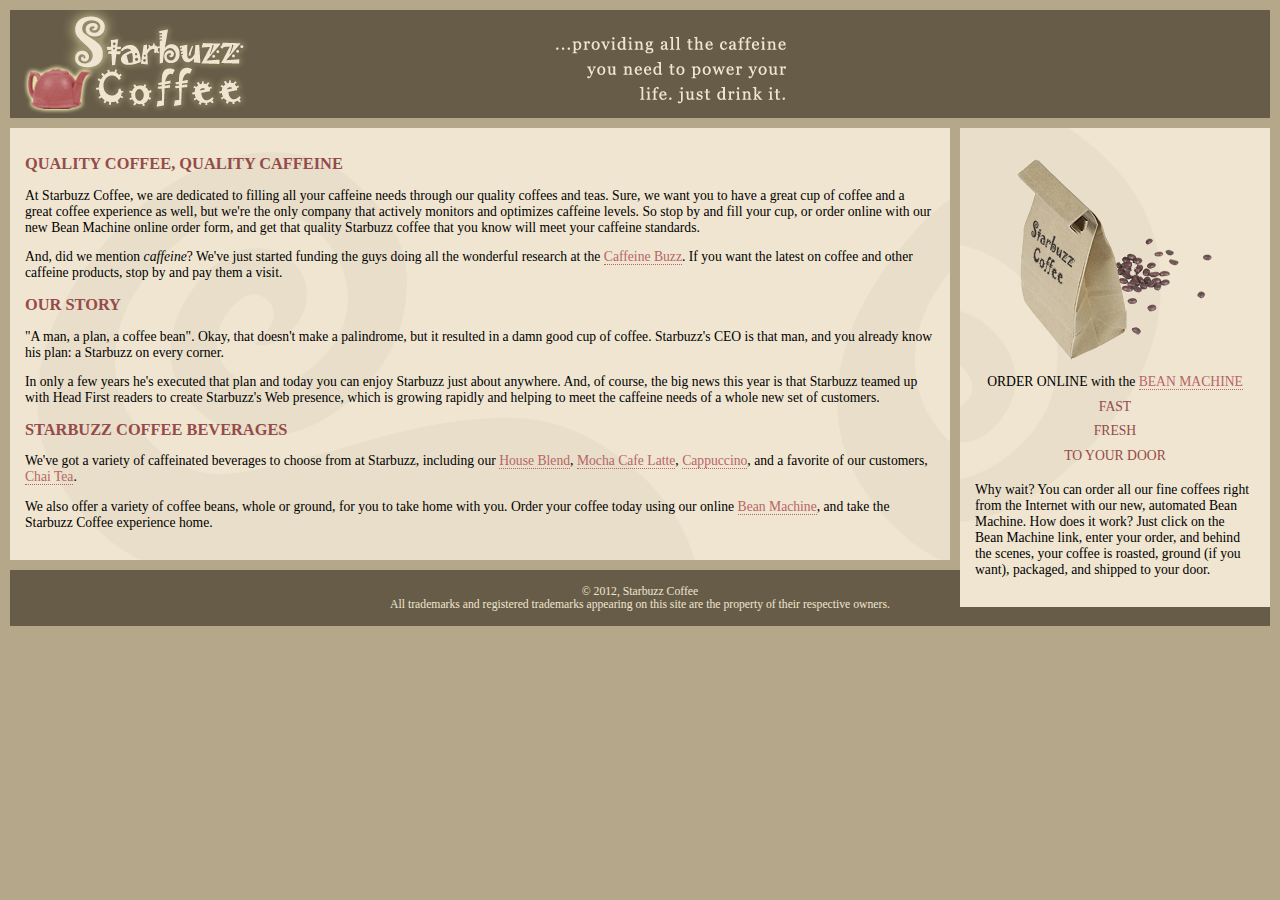
<file: absolute/index.html>
<!DOCTYPE html>
<html>
  <head>
    <meta charset="utf-8" />
    <title>Starbuzz Coffee</title>
    <link rel="stylesheet" type="text/css" href="starbuzz.css" />
  </head>

  <body>
    <div id="header">
      <img src="images/header.gif" alt="Starbuzz Coffee header image" />
    </div>

    <div id="main">
      <h1>QUALITY COFFEE, QUALITY CAFFEINE</h1>
      <p>
        At Starbuzz Coffee, we are dedicated to filling all your caffeine needs through our quality coffees and teas.
        Sure, we want you to have a great cup of coffee and a great coffee experience as well, but we're the only
        company that actively monitors and optimizes caffeine levels. So stop by and fill your cup, or order online with
        our new Bean Machine online order form, and get that quality Starbuzz coffee that you know will meet your
        caffeine standards.
      </p>
      <p>
        And, did we mention <em>caffeine</em>? We've just started funding the guys doing all the wonderful research at
        the <a href="http://buzz.headfirstlabs.com" title="Read all about caffeine on the Buzz">Caffeine Buzz</a>. If
        you want the latest on coffee and other caffeine products, stop by and pay them a visit.
      </p>
      <h1>OUR STORY</h1>
      <p>
        "A man, a plan, a coffee bean". Okay, that doesn't make a palindrome, but it resulted in a damn good cup of
        coffee. Starbuzz's CEO is that man, and you already know his plan: a Starbuzz on every corner.
      </p>
      <p>
        In only a few years he's executed that plan and today you can enjoy Starbuzz just about anywhere. And, of
        course, the big news this year is that Starbuzz teamed up with Head First readers to create Starbuzz's Web
        presence, which is growing rapidly and helping to meet the caffeine needs of a whole new set of customers.
      </p>
      <h1>STARBUZZ COFFEE BEVERAGES</h1>
      <p>
        We've got a variety of caffeinated beverages to choose from at Starbuzz, including our
        <a href="beverages.html#house" title="House Blend">House Blend</a>,
        <a href="beverages.html#mocha" title="Mocha Cafe Latte">Mocha Cafe Latte</a>,
        <a href="beverages.html#cappuccino" title="Cappuccino">Cappuccino</a>, and a favorite of our customers,
        <a href="beverages.html#chai" title="Chai Tea">Chai Tea</a>.
      </p>
      <p>
        We also offer a variety of coffee beans, whole or ground, for you to take home with you. Order your coffee today
        using our online
        <a href="form.html" title="form.html">Bean Machine</a>, and take the Starbuzz Coffee experience home.
      </p>
    </div>

    <div id="sidebar">
      <p class="beanheading">
        <img src="images/bag.gif" alt="Bean Machine bag" />
        <br />
        ORDER ONLINE with the
        <a href="form.html">BEAN MACHINE</a>
        <br />
        <span class="slogan">
          FAST <br />
          FRESH <br />
          TO YOUR DOOR <br />
        </span>
      </p>
      <p>
        Why wait? You can order all our fine coffees right from the Internet with our new, automated Bean Machine. How
        does it work? Just click on the Bean Machine link, enter your order, and behind the scenes, your coffee is
        roasted, ground (if you want), packaged, and shipped to your door.
      </p>
    </div>

    <div id="footer">
      &copy; 2012, Starbuzz Coffee
      <br />
      All trademarks and registered trademarks appearing on this site are the property of their respective owners.
    </div>
  </body>
</html>
</file>
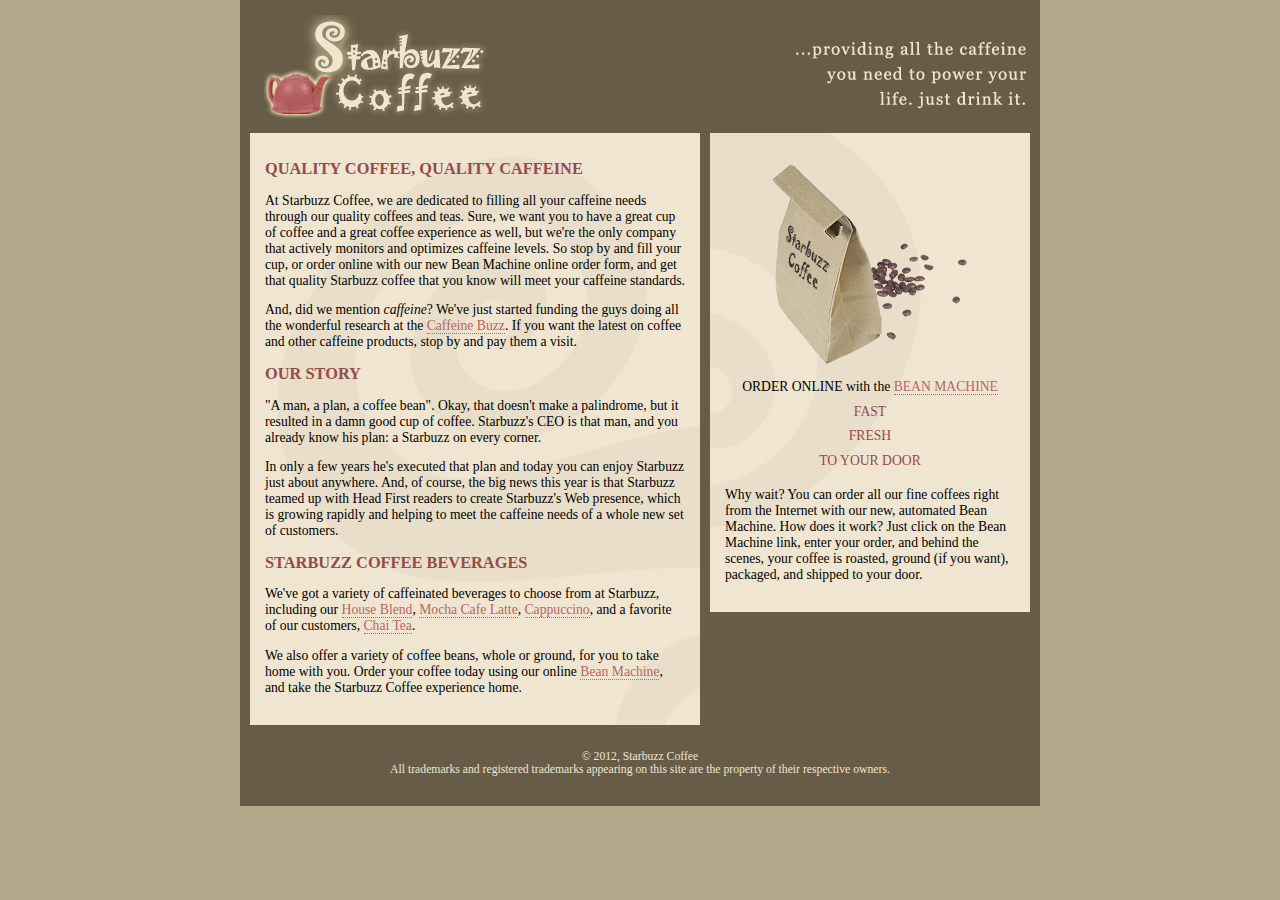
<file: starbuzz/index.html>
<!DOCTYPE html>
<html>
  <head>
    <meta charset="utf-8" />
    <title>Starbuzz Coffee</title>
    <link rel="stylesheet" type="text/css" href="starbuzz.css" />
  </head>

  <body>
    <div id="allcontent">
      <div id="header">
        <img src="images/header.gif" alt="Starbuzz Coffee header image" />
      </div>
      <div id="main">
        <h1>QUALITY COFFEE, QUALITY CAFFEINE</h1>
        <p>
          At Starbuzz Coffee, we are dedicated to filling all your caffeine needs through our quality coffees and teas.
          Sure, we want you to have a great cup of coffee and a great coffee experience as well, but we're the only
          company that actively monitors and optimizes caffeine levels. So stop by and fill your cup, or order online
          with our new Bean Machine online order form, and get that quality Starbuzz coffee that you know will meet your
          caffeine standards.
        </p>
        <p>
          And, did we mention <em>caffeine</em>? We've just started funding the guys doing all the wonderful research at
          the <a href="http://buzz.wickedlysmart.com" title="Read all about caffeine on the Buzz">Caffeine Buzz</a>. If
          you want the latest on coffee and other caffeine products, stop by and pay them a visit.
        </p>
        <h1>OUR STORY</h1>
        <p>
          "A man, a plan, a coffee bean". Okay, that doesn't make a palindrome, but it resulted in a damn good cup of
          coffee. Starbuzz's CEO is that man, and you already know his plan: a Starbuzz on every corner.
        </p>
        <p>
          In only a few years he's executed that plan and today you can enjoy Starbuzz just about anywhere. And, of
          course, the big news this year is that Starbuzz teamed up with Head First readers to create Starbuzz's Web
          presence, which is growing rapidly and helping to meet the caffeine needs of a whole new set of customers.
        </p>
        <h1>STARBUZZ COFFEE BEVERAGES</h1>
        <p>
          We've got a variety of caffeinated beverages to choose from at Starbuzz, including our
          <a href="beverages.html#house" title="House Blend">House Blend</a>,
          <a href="beverages.html#mocha" title="Mocha Cafe Latte">Mocha Cafe Latte</a>,
          <a href="beverages.html#cappuccino" title="Cappuccino">Cappuccino</a>, and a favorite of our customers,
          <a href="beverages.html#chai" title="Chai Tea">Chai Tea</a>.
        </p>
        <p>
          We also offer a variety of coffee beans, whole or ground, for you to take home with you. Order your coffee
          today using our online
          <a href="form.html">Bean Machine</a>, and take the Starbuzz Coffee experience home.
        </p>
      </div>
      <div id="sidebar">
        <p class="beanheading">
          <img src="images/bag.gif" alt="Bean Machine bag" />
          <br />
          ORDER ONLINE with the
          <a href="form.html">BEAN MACHINE</a>
          <br />
          <span class="slogan">
            FAST <br />
            FRESH <br />
            TO YOUR DOOR <br />
          </span>
        </p>
        <p>
          Why wait? You can order all our fine coffees right from the Internet with our new, automated Bean Machine. How
          does it work? Just click on the Bean Machine link, enter your order, and behind the scenes, your coffee is
          roasted, ground (if you want), packaged, and shipped to your door.
        </p>
      </div>
      <div id="footer">
        &copy; 2012, Starbuzz Coffee
        <br />
        All trademarks and registered trademarks appearing on this site are the property of their respective owners.
      </div>
    </div>
  </body>
</html>
</file>
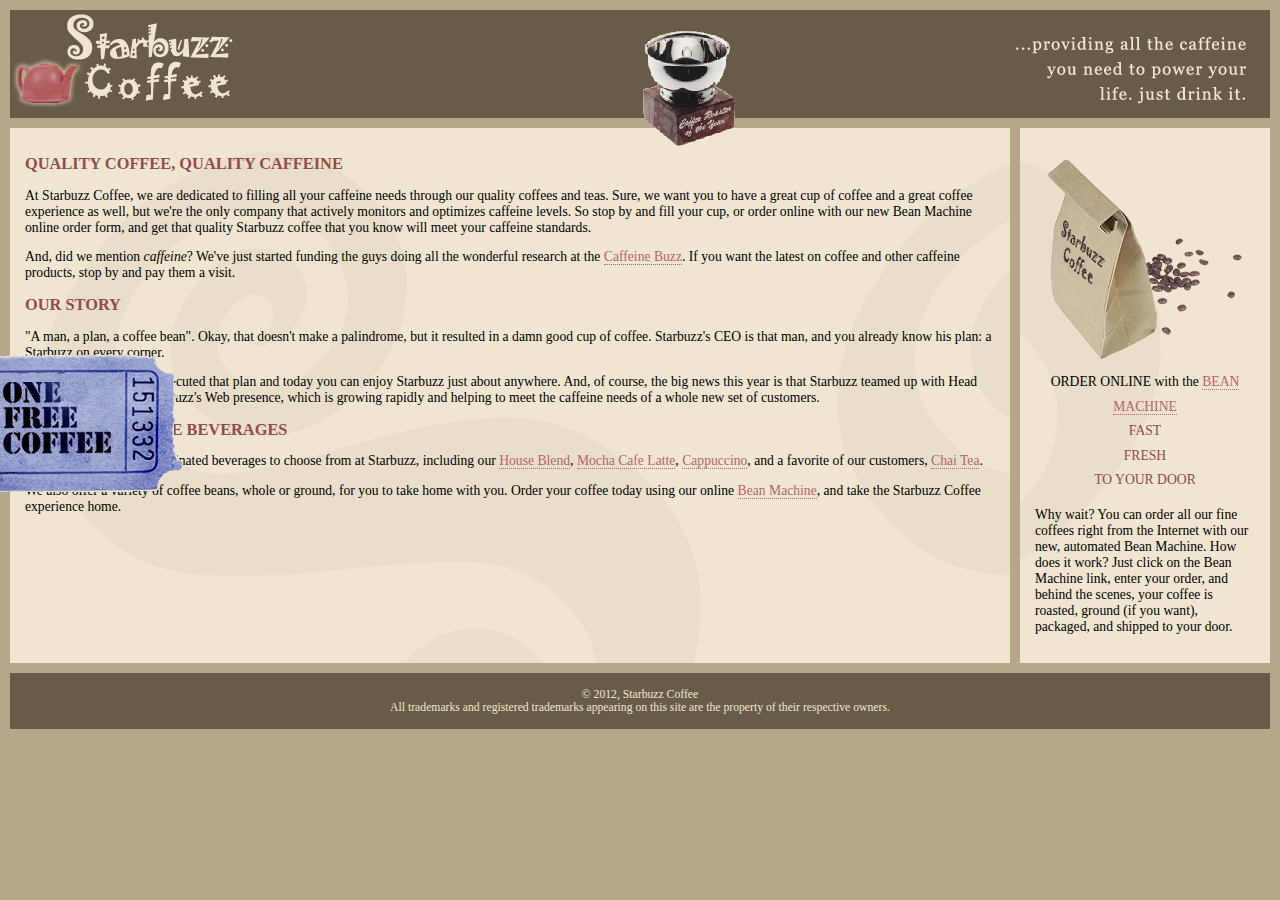
<file: tabledisplay/index.html>
<!DOCTYPE html>
<html>
  <head>
    <meta charset="utf-8" />
    <title>Starbuzz Coffee</title>
    <link rel="stylesheet" type="text/css" href="starbuzz.css" />
  </head>

  <body>
    <div id="header">
      <img id="headerLogo" src="images/headerlogo.gif" alt="Starbuzz Coffee logo image" />
      <img
        id="headerSlogan"
        src="images/headerSlogan.gif"
        alt="Providing all the caffeine you need to power your life."
      />
    </div>
    <div id="award"><img src="images/award.gif" alt="Награда обжарщику кофейных зерен года" /></div>
    <div id="tableContainer">
      <div id="tableRow">
        <div id="main">
          <h1>QUALITY COFFEE, QUALITY CAFFEINE</h1>
          <p>
            At Starbuzz Coffee, we are dedicated to filling all your caffeine needs through our quality coffees and
            teas. Sure, we want you to have a great cup of coffee and a great coffee experience as well, but we're the
            only company that actively monitors and optimizes caffeine levels. So stop by and fill your cup, or order
            online with our new Bean Machine online order form, and get that quality Starbuzz coffee that you know will
            meet your caffeine standards.
          </p>
          <p>
            And, did we mention <em>caffeine</em>? We've just started funding the guys doing all the wonderful research
            at the
            <a href="http://buzz.headfirstlabs.com" title="Read all about caffeine on the Buzz">Caffeine Buzz</a>. If
            you want the latest on coffee and other caffeine products, stop by and pay them a visit.
          </p>
          <h1>OUR STORY</h1>
          <p>
            "A man, a plan, a coffee bean". Okay, that doesn't make a palindrome, but it resulted in a damn good cup of
            coffee. Starbuzz's CEO is that man, and you already know his plan: a Starbuzz on every corner.
          </p>
          <p>
            In only a few years he's executed that plan and today you can enjoy Starbuzz just about anywhere. And, of
            course, the big news this year is that Starbuzz teamed up with Head First readers to create Starbuzz's Web
            presence, which is growing rapidly and helping to meet the caffeine needs of a whole new set of customers.
          </p>
          <h1>STARBUZZ COFFEE BEVERAGES</h1>
          <p>
            We've got a variety of caffeinated beverages to choose from at Starbuzz, including our
            <a href="beverages.html#house" title="House Blend">House Blend</a>,
            <a href="beverages.html#mocha" title="Mocha Cafe Latte">Mocha Cafe Latte</a>,
            <a href="beverages.html#cappuccino" title="Cappuccino">Cappuccino</a>, and a favorite of our customers,
            <a href="beverages.html#chai" title="Chai Tea">Chai Tea</a>.
          </p>
          <p>
            We also offer a variety of coffee beans, whole or ground, for you to take home with you. Order your coffee
            today using our online
            <a href="form.html" title="form.html">Bean Machine</a>, and take the Starbuzz Coffee experience home.
          </p>
        </div>
        <div id="sidebar">
          <p class="beanheading">
            <img src="images/bag.gif" alt="Bean Machine bag" />
            <br />
            ORDER ONLINE with the
            <a href="form.html">BEAN MACHINE</a>
            <br />
            <span class="slogan">
              FAST <br />
              FRESH <br />
              TO YOUR DOOR <br />
            </span>
          </p>
          <p>
            Why wait? You can order all our fine coffees right from the Internet with our new, automated Bean Machine.
            How does it work? Just click on the Bean Machine link, enter your order, and behind the scenes, your coffee
            is roasted, ground (if you want), packaged, and shipped to your door.
          </p>
        </div>
      </div>
    </div>
    <div id="coupon">
      <a href="freecoffee.html" title="Щелкните здесь, чтобы получить бесплатный кофе">
        <img src="images/ticket.gif" alt="Купон на бесплатный кофе starbuzz" />
      </a>
    </div>
    <div id="footer">
      &copy; 2012, Starbuzz Coffee
      <br />
      All trademarks and registered trademarks appearing on this site are the property of their respective owners.
    </div>
  </body>
</html>
</file>
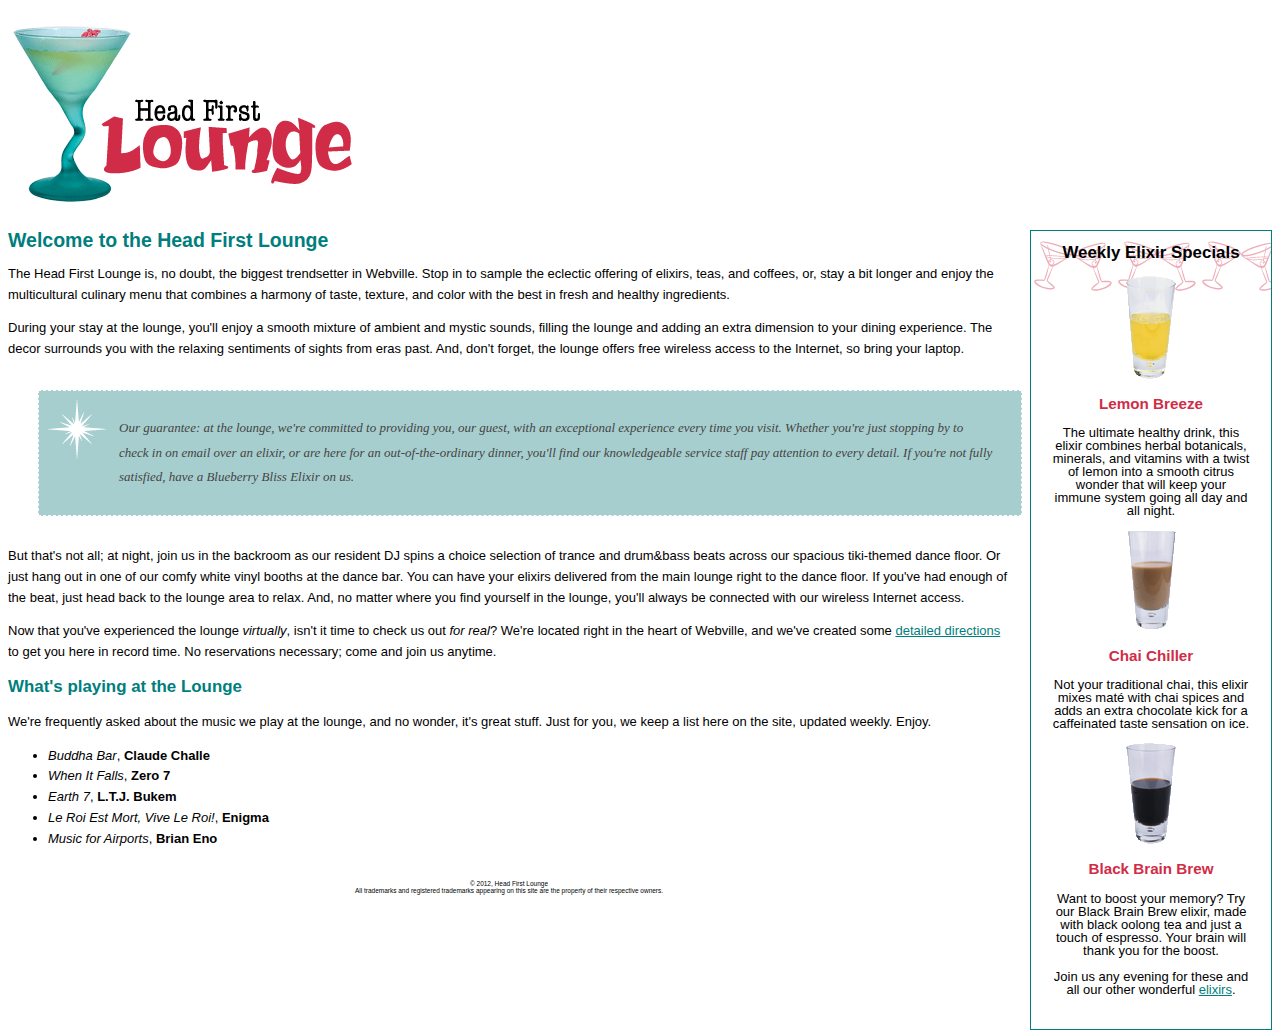
<file: lounge/lounge.html>
<!DOCTYPE html>
<html> 
  <head>
    <meta charset="utf-8">
    <title>Head First Lounge</title>
    <link type="text/css" rel="stylesheet" href="lounge.css">
  </head>
  <body>
    <p><img src="images/logo.gif" alt="Head First Lounge"></p>
    <div id="elixirs">
      <h2>Weekly Elixir Specials</h2>
      <p>
        <img src="images/yellow.gif" alt="Lemon Breeze Elixir">
      </p>
      <h3>Lemon Breeze</h3>
      <p>
        The ultimate healthy drink, this elixir combines
        herbal botanicals, minerals, and vitamins with
        a twist of lemon into a smooth citrus wonder
        that will keep your immune system going all
        day and all night.
      </p>

      <p>
        <img src="images/chai.gif" alt="Chai Chiller Elixir">
      </p>
      <h3>Chai Chiller</h3>
      <p>
        Not your traditional chai, this elixir mixes mat&eacute;
        with chai spices and adds an extra chocolate kick for
        a caffeinated taste sensation on ice.
      </p>

      <p>
        <img src="images/black.gif" alt="Black Brain Brew Elixir">
      </p>
      <h3>Black Brain Brew</h3>
      <p>
        Want to boost your memory?  Try our Black Brain Brew
        elixir, made with black oolong tea and just a touch
        of espresso.  Your brain will thank you for the boost.
      </p>

      <p>
        Join us any evening for these and all our 
        other wonderful 
        <a href="beverages/elixir.html" 
           title="Head First Lounge Elixirs">elixirs</a>.
      </p>
    </div>

    <h1>Welcome to the Head First Lounge</h1>
    <p>
      The Head First Lounge is, no doubt, the biggest trendsetter in Webville. 
      Stop in to sample the eclectic offering of elixirs, teas, and coffees,
      or, stay a bit longer and enjoy the multicultural culinary menu that 
      combines a harmony of taste, texture, and color with the best in fresh
      and healthy ingredients.  
    </p>

    <p>
      During your stay at the lounge, you'll enjoy a smooth mixture of 
      ambient and mystic sounds, filling the lounge and adding an extra dimension 
      to your dining experience. The decor surrounds you with the relaxing sentiments 
      of sights from eras past. And, don't forget, the lounge offers free wireless 
      access to the Internet, so bring your laptop.  
    </p>

    <p id="guarantee">
      Our guarantee: at the lounge, we're committed to providing you, 
      our guest, with an exceptional experience every time you visit. 
      Whether you're just stopping by to check in on email over an 
      elixir, or are here for an out-of-the-ordinary dinner, you'll 
      find our knowledgeable service staff pay attention to every detail. 
      If you're not fully satisfied, have a Blueberry Bliss Elixir on us.
    </p>

    <p>
      But that's not all; at night, join us in the backroom as our resident 
      DJ spins a choice selection of trance and drum&amp;bass beats across 
      our spacious tiki-themed dance floor. Or just hang out in one of our 
      comfy white vinyl booths at the dance bar. You can have your elixirs 
      delivered from the main lounge right to the dance floor. If you've 
      had enough of the beat, just head back to the lounge area to relax.
      And, no matter where you find yourself in the lounge, you'll always be 
      connected with our wireless Internet access.
    </p>

    <p>
      Now that you've experienced the lounge <em>virtually</em>, isn't 
      it time to check us out <em>for real</em>? We're located right
      in the heart of Webville, and we've created some 
      <a href="about/directions.html"
         title="Detailed Directions to the Lounge">detailed directions</a>	
      to get you here in record time. No reservations necessary; 
      come and join us anytime.
    </p>

    <h2>What's playing at the Lounge</h2>
    <p>
      We're frequently asked about the music we play at the lounge, and no wonder, 
      it's great stuff. Just for you, we keep a list here on the site, updated weekly. 
      Enjoy.
    </p>
    <ul>
      <li><span class="cd">Buddha Bar</span>, <span class="artist">Claude Challe</span></li>
      <li><span class="cd">When It Falls</span>, <span class="artist">Zero 7</span></li>
      <li><span class="cd">Earth 7</span>, <span class="artist">L.T.J. Bukem</span></li>
      <li><span class="cd">Le Roi Est Mort, Vive Le Roi!</span>, <span class="artist">Enigma</span></li>
      <li><span class="cd">Music for Airports</span>, <span class="artist">Brian Eno</span></li>
    </ul>

    <div id="footer">
      <p>
        &copy; 2012, Head First Lounge<br>
        All trademarks and registered trademarks appearing on this site are 
        the property of their respective owners.
      </p>
    </div>
  </body>
</html>
</file>
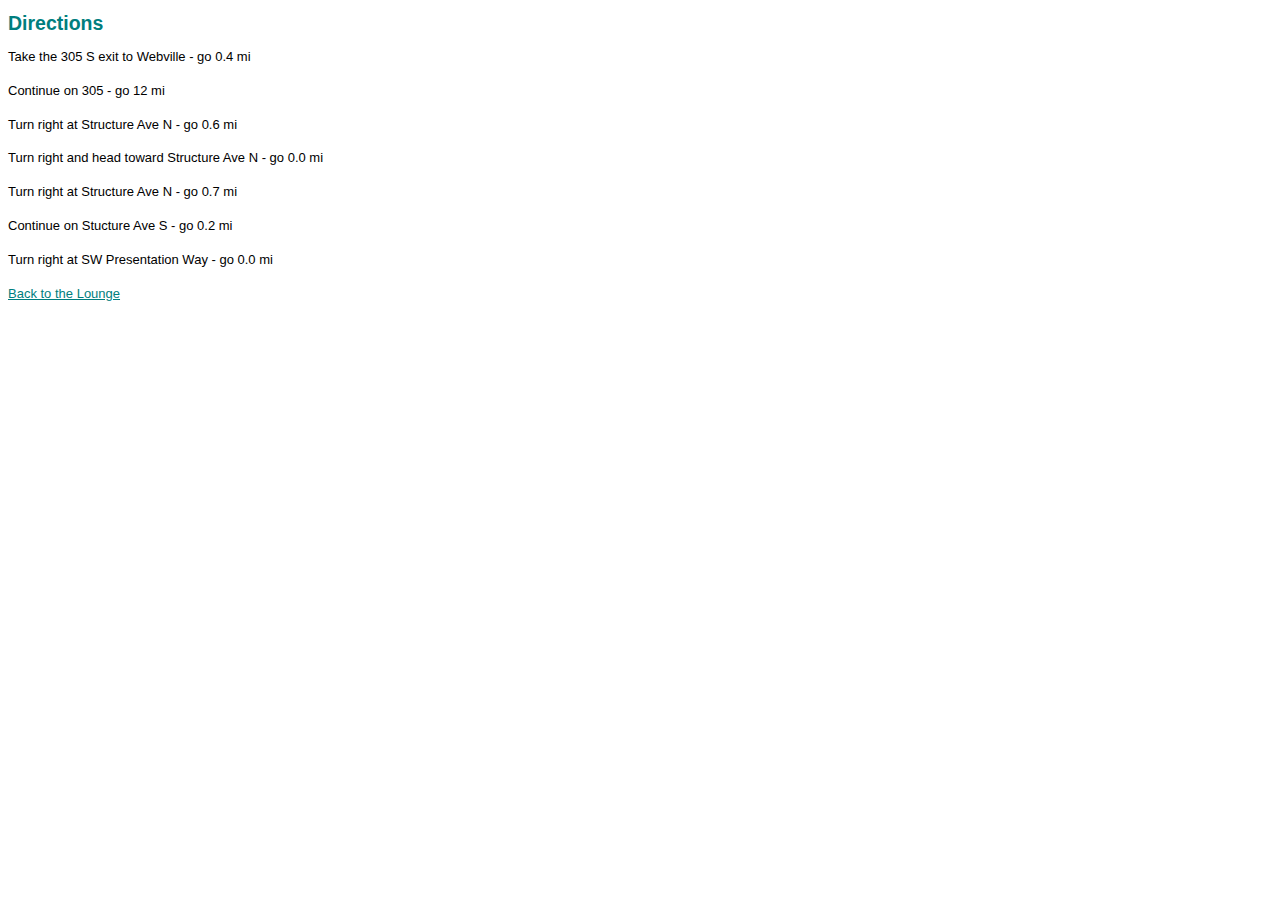
<file: lounge/about/directions.html>
<!DOCTYPE html PUBLIC "-//W3C//DTD XHTML 1.0 Strict//EN" 
   "http://www.w3.org/TR/xhtml1/DTD/xhtml1-strict.dtd">
<html xmlns="http://www.w3.org/1999/xhtml" lang="en">
  <head>
    <meta http-equiv="Content-Type" content="text/html; charset=ISO-8859-1" />
    <title>Head First Lounge Directions</title>
    <link type="text/css" rel="stylesheet" href="../lounge.css" />
  </head>
  <body>
    <h1>Directions</h1>
    <p>Take the 305 S exit to Webville - go 0.4 mi</p>
    <p>Continue on 305 - go 12 mi</p>
    <p>Turn right at Structure Ave N - go 0.6 mi</p>
    <p>Turn right and head toward Structure Ave N - go 0.0 mi</p>
    <p>Turn right at Structure Ave N - go 0.7 mi</p>
    <p>Continue on Stucture Ave S - go 0.2 mi</p>
    <p>Turn right at SW Presentation Way - go 0.0 mi</p>
    <p>
      <a href="../lounge.html">Back to the Lounge</a>
    </p>
  </body>
</html>
</file>
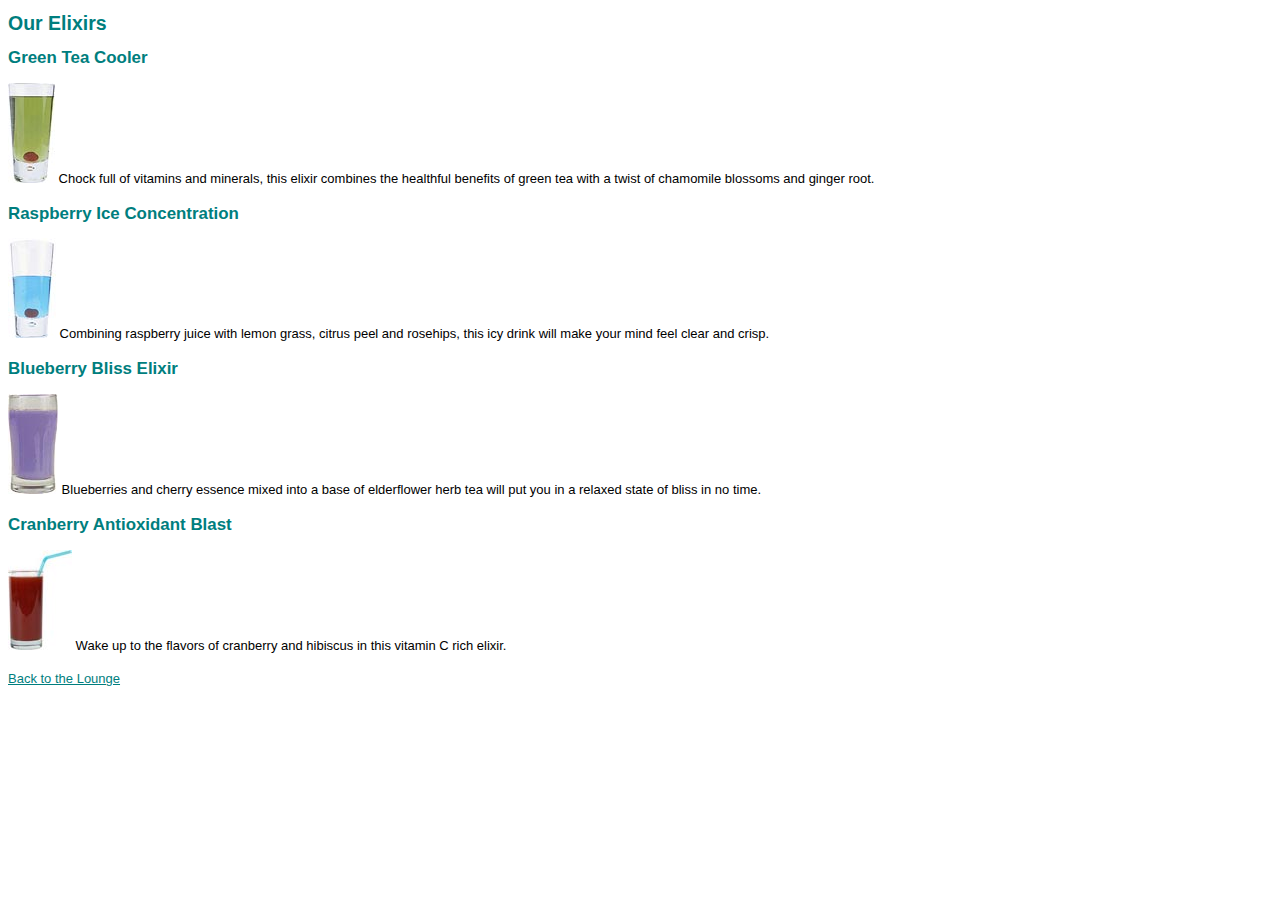
<file: lounge/beverages/elixir.html>
<!DOCTYPE html PUBLIC "-//W3C//DTD XHTML 1.0 Strict//EN" 
   "http://www.w3.org/TR/xhtml1/DTD/xhtml1-strict.dtd">
<html xmlns="http://www.w3.org/1999/xhtml" lang="en">
  <head>
    <meta http-equiv="Content-Type" content="text/html; charset=ISO-8859-1" />
    <title>Head First Lounge Elixirs</title>
    <link type="text/css" rel="stylesheet" href="../lounge.css" />
  </head>
  <body>
    <h1>Our Elixirs</h1>

    <h2>Green Tea Cooler</h2>
    <p class="greentea">
      <img src="../images/green.jpg" alt="Green Tea Cooler" />
      Chock full of vitamins and minerals, this elixir
      combines the healthful benefits of green tea with
      a twist of chamomile blossoms and ginger root.
    </p>
    <h2>Raspberry Ice Concentration</h2>
    <p class="raspberry">
      <img src="../images/lightblue.jpg" alt="Raspberry Ice Concentration" />
      Combining raspberry juice with lemon grass,
      citrus peel and rosehips, this icy drink
      will make your mind feel clear and crisp.
    </p>
    <h2>Blueberry Bliss Elixir</h2>
    <p class="blueberry">
      <img src="../images/blue.jpg" alt="Blueberry Bliss Elixir" />
      Blueberries and cherry essence mixed into a base
      of elderflower herb tea will put you in a relaxed
      state of bliss in no time.
    </p>
    <h2>Cranberry Antioxidant Blast</h2>
    <p>
      <img src="../images/red.jpg" alt="Cranberry Antioxidant Blast" />
      Wake up to the flavors of cranberry and hibiscus
      in this vitamin C rich elixir.
    </p>
    <p>
      <a href="../lounge.html">Back to the Lounge</a>
    </p>
  </body>
</html>
</file>
<file: absolute/starbuzz.css>
body {
  background-color: #b5a789;
  font-family: Georgia, "Times New Roman", Times, serif;
  font-size: small;
  margin: 0px;
}

#header {
  background-color: #675c47;
  margin: 10px;
  height: 108px;
}

#main {
  background: #efe5d0 url(images/background.gif) top left;
  font-size: 105%;
  padding: 15px;
  margin: 0px 330px 10px 10px;
}

#sidebar {
  background: #efe5d0 url(images/background.gif) bottom right;
  font-size: 105%;
  padding: 15px;
  margin: 0px 10px 10px 10px;
  position: absolute;
  top: 128px;
  right: 0px;
  width: 280px;
}

#footer {
  background-color: #675c47;
  color: #efe5d0;
  text-align: center;
  padding: 15px;
  margin: 10px;
  font-size: 90%;
}

h1 {
  font-size: 120%;
  color: #954b4b;
}

.slogan {
  color: #954b4b;
}

.beanheading {
  text-align: center;
  line-height: 1.8em;
}

a:link {
  color: #b76666;
  text-decoration: none;
  border-bottom: thin dotted #b76666;
}
a:visited {
  color: #675c47;
  text-decoration: none;
  border-bottom: thin dotted #675c47;
}
</file>
<file: starbuzz/starbuzz.css>
body {
  background-color: #b5a789;
  font-family: Georgia, "Times New Roman", Times, serif;
  font-size: small;
  margin: 0px;
}
#allcontent {
  width: 800px;
  padding: 5px 0px 5px 0px;
  background-color: #675c47;
  margin-left: auto;
  margin-right: auto;
}
#header {
  background-color: #675c47;
  margin: 10px;
  height: 108px;
}

#main {
  background: #efe5d0 url(images/background.gif) top left;
  font-size: 105%;
  padding: 15px;
  margin: 0px 10px 10px 10px;
  width: 420px;
  float: left;
}

#sidebar {
  background: #efe5d0 url(images/background.gif) bottom right;
  font-size: 105%;
  padding: 15px;
  margin: 0px 10px 10px 470px;
}

#footer {
  background-color: #675c47;
  color: #efe5d0;
  text-align: center;
  padding: 15px;
  margin: 10px;
  font-size: 90%;
  clear: left;
}

h1 {
  font-size: 120%;
  color: #954b4b;
}

.slogan {
  color: #954b4b;
}

.beanheading {
  text-align: center;
  line-height: 1.8em;
}

a:link {
  color: #b76666;
  text-decoration: none;
  border-bottom: thin dotted #b76666;
}
a:visited {
  color: #675c47;
  text-decoration: none;
  border-bottom: thin dotted #675c47;
}
</file>
<file: tabledisplay/starbuzz.css>
body {
  background-color: #b5a789;
  font-family: Georgia, "Times New Roman", Times, serif;
  font-size: small;
  margin: 0px;
}

#header {
  background-color: #675c47;
  margin: 10px 10px 0px 10px;
  height: 108px;
}

#main {
  display: table-cell;
  background: #efe5d0 url(images/background.gif) top left;
  font-size: 105%;
  padding: 15px;
  vertical-align: top;
  width: 80%;
}

#sidebar {
  display: table-cell;
  background: #efe5d0 url(images/background.gif) bottom right;
  font-size: 105%;
  padding: 15px;
  vertical-align: top;
  width: 20%;
}

#footer {
  background-color: #675c47;
  color: #efe5d0;
  text-align: center;
  padding: 15px;
  margin: 0px 10px 10px 10px;
  font-size: 90%;
}

h1 {
  font-size: 120%;
  color: #954b4b;
}

.slogan {
  color: #954b4b;
}

.beanheading {
  text-align: center;
  line-height: 1.8em;
}

a:link {
  color: #b76666;
  text-decoration: none;
  border-bottom: thin dotted #b76666;
}
a:visited {
  color: #675c47;
  text-decoration: none;
  border-bottom: thin dotted #675c47;
}
#tableContainer {
  display: table;
  border-spacing: 10px;
}
#tableRow {
  display: table-row;
}
#headerSlogan {
  float: right;
}
#award {
  position: absolute;
  top: 30px;
  left: 50%;
}
#coupon {
  position: fixed;
  top: 350px;
  left: -90px;
}
#coupon a,
img {
  border: none;
}
</file>
<file: lounge/lounge.css>
body {
  font: small/1.6em Verdana, Helvetica, Arial, sans-serif;
}

h1, h2 {
  color: #007e7e;
}

h1 {
  font-size: 150%;
}

h2 {
  font-size: 130%;
}

#guarantee {
  line-height: 1.9em;
  font-style: italic;
  font-family: Georgia, "Times New Roman", Times, serif;
  color: #444444;
  border: 1px dashed white;
  background-color: #a7cece;
  padding: 25px;
  padding-left: 80px;
  margin: 30px;
  margin-right: 250px;
  background-image: url(images/background.gif);
  background-repeat: no-repeat;
  background-position: top left;
}

#elixirs {
  border: thin solid #007e7e;
  width: 200px;
  padding: 0px 20px 20px 20px;
  margin-left: 20px;
  text-align: center;
  background-image: url("images/cocktail.gif");
  background-repeat: repeat-x;
  line-height: 1;
  float: right;
}

#elixirs h2 {
  color: black;
}

#elixirs h3 {
  color: #d12c47;
}

#footer {
  font-size: 50%;
  text-align: center;
  line-height: normal;
  margin-top: 30px;
}

.cd {
  font-style: italic;
}

.artist {
  font-weight: bold;
}

a:link {
  color: #007e7e;
}

a:visited {
  color: #333333;
}

#elixirs a:link {
  color: #007e7e;
}

#elixirs a:visited {
  color: #333333;
}

#elixirs a:hover {
  background: #f88396;
  color: #0d5353;
}
</file>
